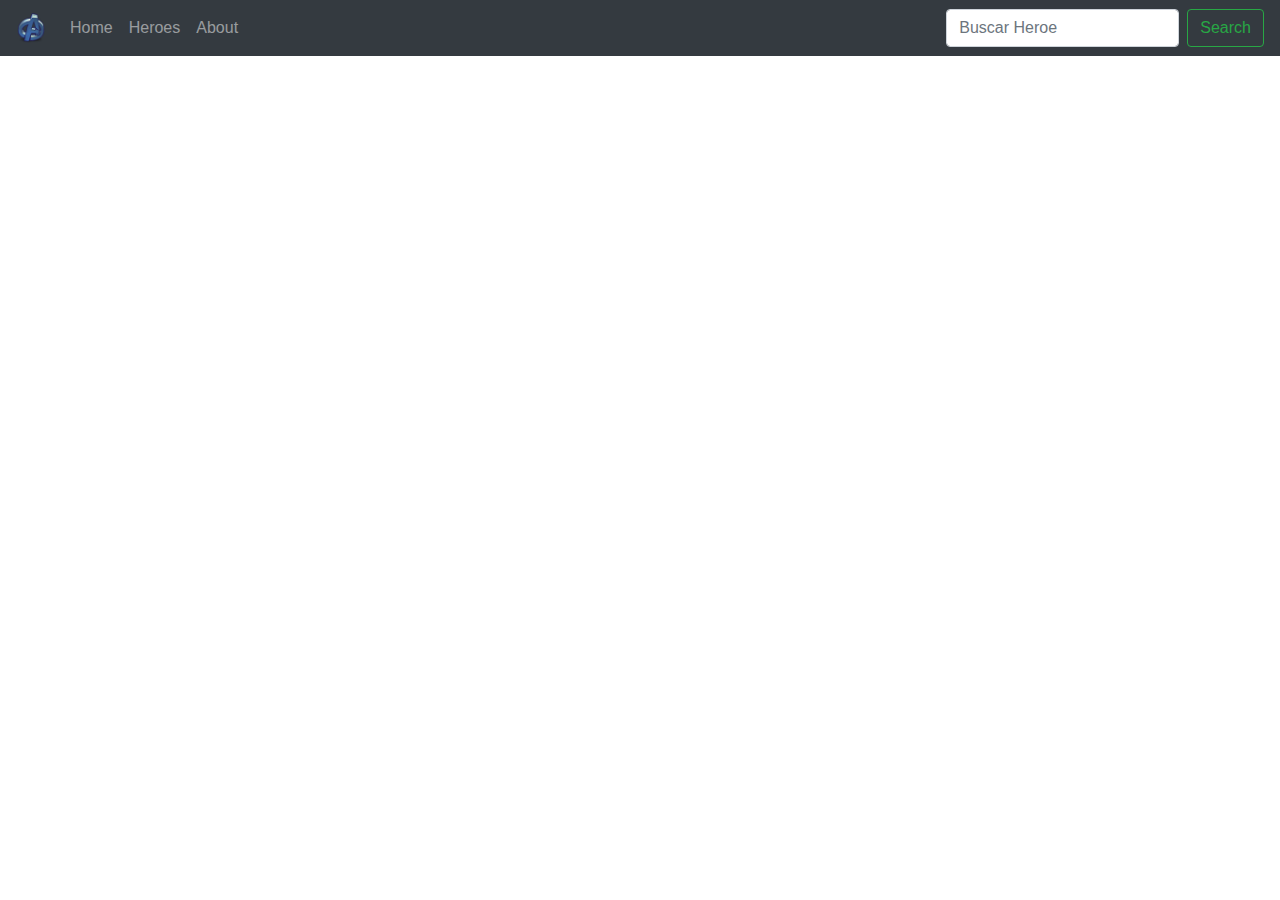
<file: index.html>
<link rel="stylesheet" href="styles.9f578678497319bb2d04.css"><!doctype html>
<html lang="en">

<head>
    <meta charset="utf-8">
    <title>SinglePageApp</title>
    <base href="https://jorgemod.github.io/">
    <meta name="viewport" content="width=device-width, initial-scale=1">
    <link rel="icon" type="image/x-icon" href="favicon.ico">
    <link rel="stylesheet" href="https://stackpath.bootstrapcdn.com/bootstrap/4.4.1/css/bootstrap.min.css" integrity="sha384-Vkoo8x4CGsO3+Hhxv8T/Q5PaXtkKtu6ug5TOeNV6gBiFeWPGFN9MuhOf23Q9Ifjh" crossorigin="anonymous">

    <body>
        <app-root></app-root>
        <script src="https://code.jquery.com/jquery-3.4.1.slim.min.js" integrity="sha384-J6qa4849blE2+poT4WnyKhv5vZF5SrPo0iEjwBvKU7imGFAV0wwj1yYfoRSJoZ+n" crossorigin="anonymous"></script>
        <script src="https://cdn.jsdelivr.net/npm/popper.js@1.16.0/dist/umd/popper.min.js" integrity="sha384-Q6E9RHvbIyZFJoft+2mJbHaEWldlvI9IOYy5n3zV9zzTtmI3UksdQRVvoxMfooAo" crossorigin="anonymous"></script>
        <script src="https://stackpath.bootstrapcdn.com/bootstrap/4.4.1/js/bootstrap.min.js" integrity="sha384-wfSDF2E50Y2D1uUdj0O3uMBJnjuUD4Ih7YwaYd1iqfktj0Uod8GCExl3Og8ifwB6" crossorigin="anonymous"></script>
    <script src="runtime-es2015.c5fa8325f89fc516600b.js" type="module"></script><script src="runtime-es5.c5fa8325f89fc516600b.js" nomodule defer></script><script src="polyfills-es5.8e50a9832860f7cf804a.js" nomodule defer></script><script src="polyfills-es2015.5b10b8fd823b6392f1fd.js" type="module"></script><script src="main-es2015.f32097cdb29fcfdd03f4.js" type="module"></script><script src="main-es5.f32097cdb29fcfdd03f4.js" nomodule defer></script></body>

</html>
</file>
<file: styles.9f578678497319bb2d04.css>
.body{padding-bottom:40px}.img-company{height:130px;width:130px}.animated{-webkit-animation-duration:1s;animation-duration:1s;-webkit-animation-fill-mode:both;animation-fill-mode:both}.fast{-webkit-animation-duration:.4s;animation-duration:.4s;-webkit-animation-fill-mode:both;animation-fill-mode:both}@-webkit-keyframes fadeIn{from{opacity:0}to{opacity:1}}@keyframes fadeIn{from{opacity:0}to{opacity:1}}.fadeIn{-webkit-animation-name:fadeIn;animation-name:fadeIn}
</file>
